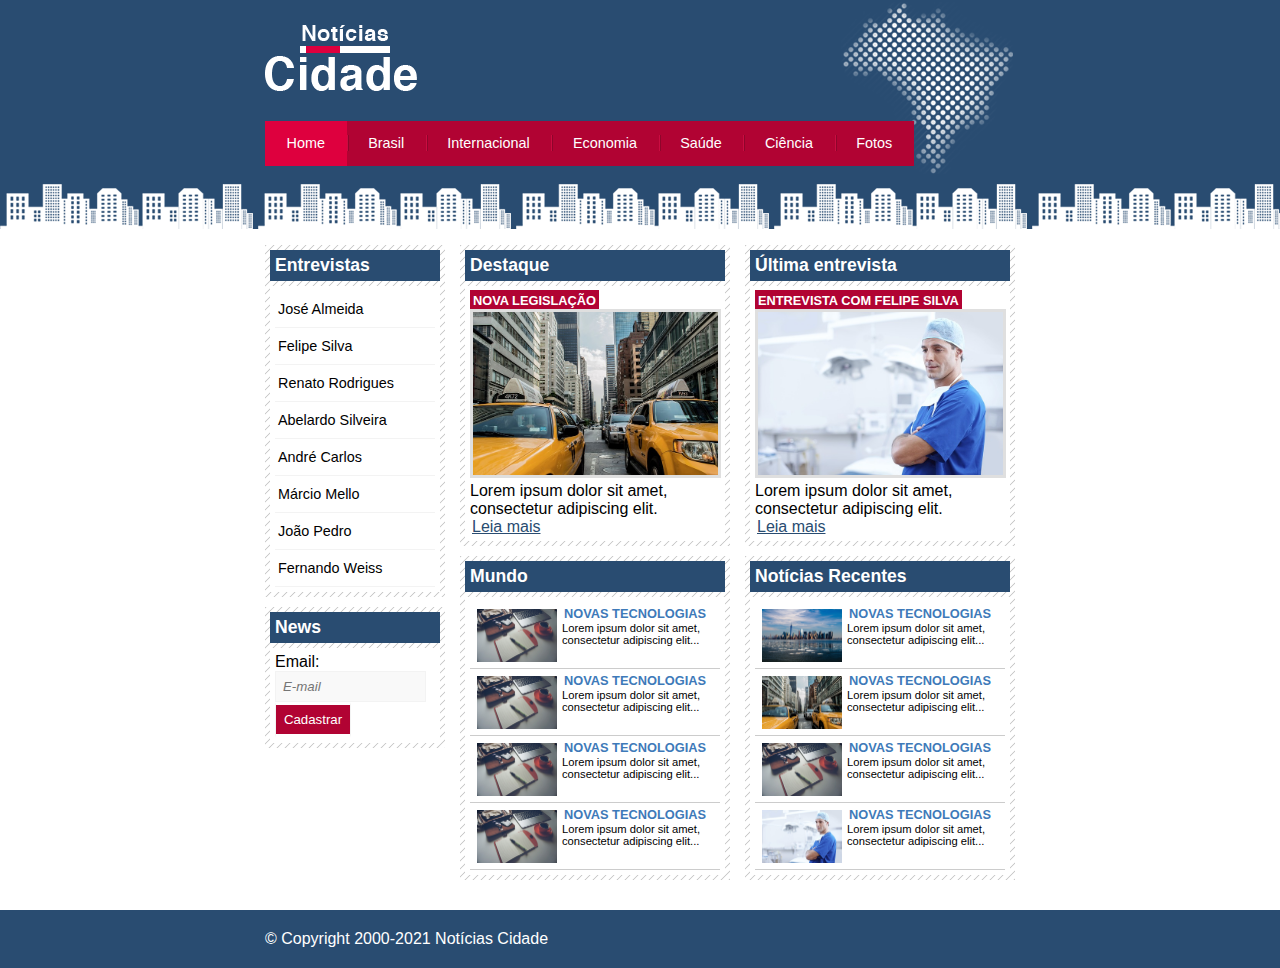
<file: index.html>
<!DOCTYPE html>
<html>

<head>
    <meta charset="UTF-8" lang="pt-br" />
    <title>Notícias Cidade - Seu site de notícias </title>

    <!-- Estilo customizado -->
    <link rel="stylesheet" type="text/css" href="estilo.css">

</head>

<body class="home">
    <!-- Inicio Container -->
    <div id="container">
        
        <!-- Inicio topo -->
        <div id="topo">
            <h1 class="logo">Notícias Cidade</h1>
            <ul id="navegacao">
                <li class="primeiro"><a id="home" href="index.html">Home</a></li>
                <li><a id="brasil" href="brasil.html">Brasil</a></li>
                <li><a id="internacional" href="">Internacional</a></li>
                <li><a id="economia" href="">Economia</a></li>
                <li><a id="saude" href="">Saúde</a></li>
                <li><a id="ciencia" href="">Ciência</a></li>
                <li><a id="fotos" href="fotos.html">Fotos</a></li>
            </ul>
    
    
        </div> <!-- Fim / topo -->
        
        <!-- Inicio conteudo -->
        <div id="conteudo">

            <div id="primario"> <!-- Inicio Primario-->

                <div class="caixa destaque">
                    <h2>Destaque</h2>
                    <div class="caixa-conteudo">
                        <h3>Nova legislação</h3>
                        <img class="imagem-principal" src="imagens/taxi.jpg " width="100%">
                        <p>
                            Lorem ipsum dolor sit amet,
                            consectetur adipiscing elit.
                        </p>
                        <a href="nova-legislação.html">Leia mais</a>
                    </div>
                </div>

                <div class="caixa">
                    <h2>Mundo</h2>
                    <div class="caixa-conteudo">
                        <ul id="lista-noticias">
                            <li>
                                <a href="">
                                    <img src="imagens/tecnologia.jpg" width="80">
                                    <h3>Novas tecnologias</h3>
                                    <p>Lorem ipsum dolor sit amet,
                                        consectetur adipiscing elit...</p>
                                </a>
                            </li>

                            <li>
                                <a href="">
                                    <img src="imagens/tecnologia.jpg" width="80">
                                    <h3>Novas tecnologias</h3>
                                    <p>Lorem ipsum dolor sit amet,
                                        consectetur adipiscing elit...</p>
                                </a>
                            </li>

                            <li>
                                <a href="">
                                    <img src="imagens/tecnologia.jpg" width="80">
                                    <h3>Novas tecnologias</h3>
                                    <p>Lorem ipsum dolor sit amet,
                                        consectetur adipiscing elit...</p>
                                </a>
                            </li>

                            <li>
                                <a href="">
                                    <img src="imagens/tecnologia.jpg" width="80">
                                    <h3>Novas tecnologias</h3>
                                    <p>Lorem ipsum dolor sit amet,
                                        consectetur adipiscing elit...</p>
                                </a>
                            </li>
                        </ul>
                    </div>
                </div>
  
            </div> <!-- Fim / primario-->
  
            <div id="secundario"> <!-- Inicio secundario -->
                
                <div class="caixa entrevista">
                    <h2>Última entrevista</h2>
                    <div class="caixa-conteudo">
                        <h3>Entrevista com felipe silva</h3>
                        <img class="imagem-principal" src="imagens/doutor.jpg " width="100%">
                        <p>
                            Lorem ipsum dolor sit amet,
                            consectetur adipiscing elit.
                        </p>
                        <a href="">Leia mais</a>
                    </div>
                </div>

                <div class="caixa">
                    <h2>Notícias Recentes</h2>
                    <div class="caixa-conteudo">
                        <ul id="lista-noticias">
                            <li>
                                <a href="">
                                    <img src="imagens/cidade.jpg" width="80">
                                    <h3>Novas tecnologias</h3>
                                    <p>Lorem ipsum dolor sit amet,
                                        consectetur adipiscing elit...</p>
                                </a>
                            </li>

                            <li>
                                <a href="">
                                    <img src="imagens/taxi.jpg" width="80">
                                    <h3>Novas tecnologias</h3>
                                    <p>Lorem ipsum dolor sit amet,
                                        consectetur adipiscing elit...</p>
                                </a>
                            </li>

                            <li>
                                <a href="">
                                    <img src="imagens/tecnologia.jpg" width="80">
                                    <h3>Novas tecnologias</h3>
                                    <p>Lorem ipsum dolor sit amet,
                                        consectetur adipiscing elit...</p>
                                </a>
                            </li>

                            <li>
                                <a href="">
                                    <img src="imagens/doutor.jpg" width="80">
                                    <h3>Novas tecnologias</h3>
                                    <p>Lorem ipsum dolor sit amet,
                                        consectetur adipiscing elit...</p>
                                </a>
                            </li>
                        </ul>
                    </div>
                </div>

            </div> <!-- Fim / secundario -->

            <!-- Inicio lateral -->
            <div id="lateral">

                <div class="caixa">
                    <h2>Entrevistas</h2>
                    <div class="caixa-conteudo">
                        <ul>
                            <li><a href="jose-almeida.html">José Almeida</a></li>
                            <li><a href="felipe-silva.html">Felipe Silva</a></li>
                            <li><a href="renato-rodrigues.html">Renato Rodrigues</a></li>
                            <li><a href="abelardo-silveira.html">Abelardo Silveira</a></li>
                            <li><a href="andre-carlos.html">André Carlos</a></li>
                            <li><a href="marcio-mello.html">Márcio Mello</a></li>
                            <li><a href="joao-pedro.html">João Pedro</a></li>
                            <li><a href="fernando-weiss.html">Fernando Weiss</a></li>
                        </ul>
                    </div>
                </div>

                <div class="caixa">
                    <h2>News</h2>
                    <div class="caixa-conteudo">
                        
                        <form>
                            <div>
                                <label for="email">Email:</label>
                                <input type="text" name="email" id="email" placeholder="E-mail">
                            </div>
                            <div>
                                <input class="submit" type="submit" value="Cadastrar">
                            </div>
                        </form>
                    </div>
                </div>

            </div> <!-- Fim / lateral-->

        </div> <!-- Fim /conteudo -->

    </div> <!-- Fim /container -->

    <div id="container-rodape" style="clear: both;">
        <div id="rodape">
            &copy; Copyright 2000-2021 Notícias Cidade
        </div>
    </div>
    
</body>

</html>
</file>
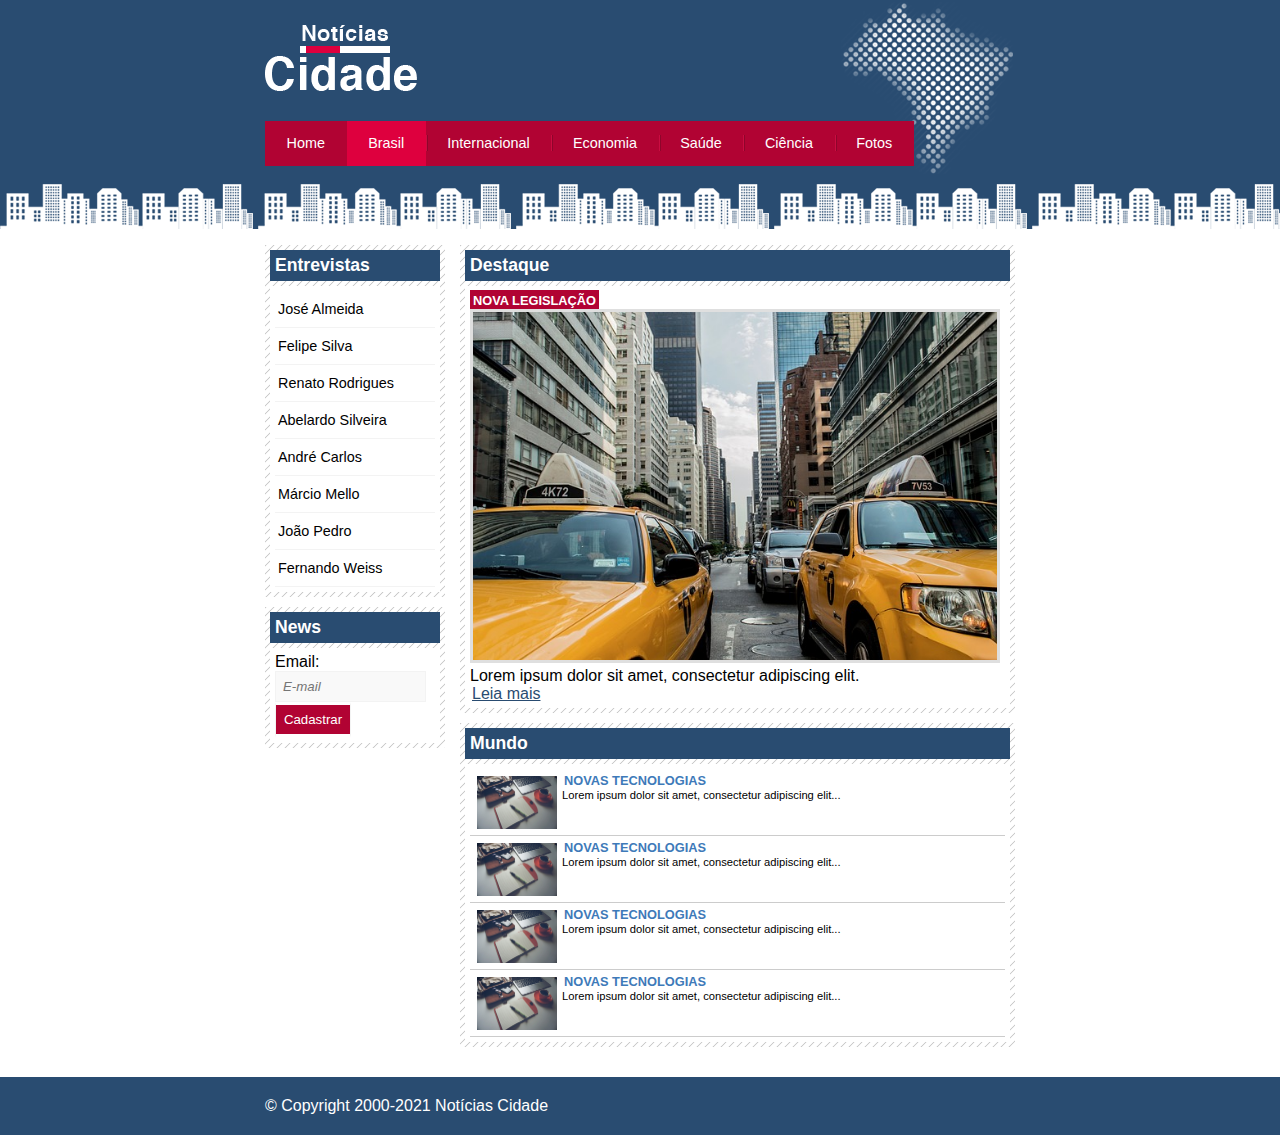
<file: brasil.html>
<!DOCTYPE html>
<html>

<head>
    <meta charset="UTF-8" lang="pt-br" />
    <title>Notícias Cidade - Seu site de notícias </title>

    <!-- Estilo customizado -->
    <link rel="stylesheet" type="text/css" href="estilo.css">

</head>

<body id="duas-colunas" class="brasil">
    <!-- Inicio Container -->
    <div id="container">
        
        <!-- Inicio topo -->
        <div id="topo">
            <h1 class="logo">Notícias Cidade</h1>
            <ul id="navegacao">
                <li class="primeiro"><a id="home" href="index.html">Home</a></li>
                <li><a id="brasil" href="brasil.html">Brasil</a></li>
                <li><a id="internacional" href="">Internacional</a></li>
                <li><a id="economia" href="">Economia</a></li>
                <li><a id="saude" href="">Saúde</a></li>
                <li><a id="ciencia" href="">Ciência</a></li>
                <li><a id="fotos" href="fotos.html">Fotos</a></li>
            </ul>
    
    
        </div> <!-- Fim / topo -->
        
        <!-- Inicio conteudo -->
        <div id="conteudo">

            <div id="primario"> <!-- Inicio Primario-->

                <div class="caixa destaque">
                    <h2>Destaque</h2>
                    <div class="caixa-conteudo">
                        <h3>Nova legislação</h3>
                        <img class="imagem-principal" src="imagens/taxi.jpg " width="100%">
                        <p>
                            Lorem ipsum dolor sit amet,
                            consectetur adipiscing elit.
                        </p>
                        <a href="">Leia mais</a>
                    </div>
                </div>

                <div class="caixa">
                    <h2>Mundo</h2>
                    <div class="caixa-conteudo">
                        <ul id="lista-noticias">
                            <li>
                                <a href="">
                                    <img src="imagens/tecnologia.jpg" width="80">
                                    <h3>Novas tecnologias</h3>
                                    <p>Lorem ipsum dolor sit amet,
                                        consectetur adipiscing elit...</p>
                                </a>
                            </li>

                            <li>
                                <a href="">
                                    <img src="imagens/tecnologia.jpg" width="80">
                                    <h3>Novas tecnologias</h3>
                                    <p>Lorem ipsum dolor sit amet,
                                        consectetur adipiscing elit...</p>
                                </a>
                            </li>

                            <li>
                                <a href="">
                                    <img src="imagens/tecnologia.jpg" width="80">
                                    <h3>Novas tecnologias</h3>
                                    <p>Lorem ipsum dolor sit amet,
                                        consectetur adipiscing elit...</p>
                                </a>
                            </li>

                            <li>
                                <a href="">
                                    <img src="imagens/tecnologia.jpg" width="80">
                                    <h3>Novas tecnologias</h3>
                                    <p>Lorem ipsum dolor sit amet,
                                        consectetur adipiscing elit...</p>
                                </a>
                            </li>
                        </ul>
                    </div>
                </div>
  
            </div> <!-- Fim / primario-->
   

            <!-- Inicio lateral -->
            <div id="lateral">

                <div class="caixa">
                    <h2>Entrevistas</h2>
                    <div class="caixa-conteudo">
                        <ul>
                            <li><a href="jose-almeida.html">José Almeida</a></li>
                            <li><a href="felipe-silva.html">Felipe Silva</a></li>
                            <li><a href="renato-rodrigues.html">Renato Rodrigues</a></li>
                            <li><a href="abelardo-silveira.html">Abelardo Silveira</a></li>
                            <li><a href="andre-carlos.html">André Carlos</a></li>
                            <li><a href="marcio-mello.html">Márcio Mello</a></li>
                            <li><a href="joao-pedro.html">João Pedro</a></li>
                            <li><a href="fernando-weiss.html">Fernando Weiss</a></li>
                        </ul>
                    </div>
                </div>

                <div class="caixa">
                    <h2>News</h2>
                    <div class="caixa-conteudo">
                        
                        <form>
                            <div>
                                <label for="email">Email:</label>
                                <input type="text" name="email" id="email" placeholder="E-mail">
                            </div>
                            <div>
                                <input class="submit" type="submit" value="Cadastrar">
                            </div>
                        </form>
                    </div>
                </div>

            </div> <!-- Fim / lateral-->

        </div> <!-- Fim /conteudo -->

    </div> <!-- Fim /container -->

    <div id="container-rodape" style="clear: both;">
        <div id="rodape">
            &copy; Copyright 2000-2021 Notícias Cidade
        </div>
    </div>
    
</body>

</html>
</file>
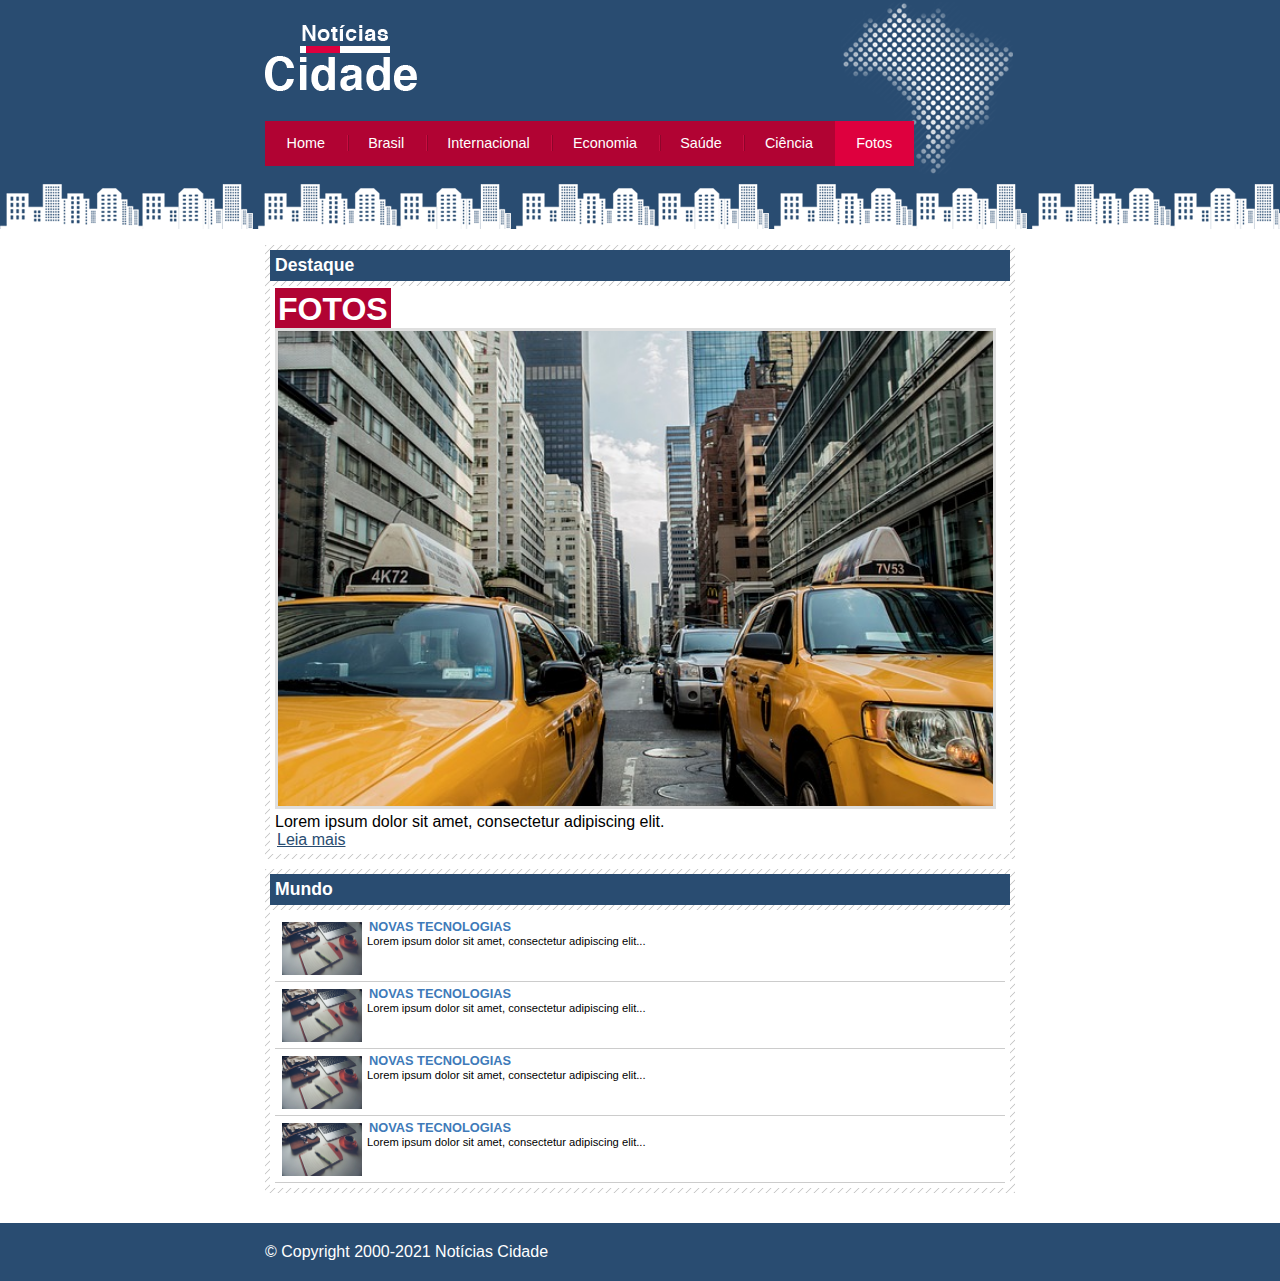
<file: fotos.html>
<!DOCTYPE html>
<html>

<head>
    <meta charset="UTF-8" lang="pt-br" />
    <title>Notícias Cidade - Seu site de notícias </title>

    <!-- Estilo customizado -->
    <link rel="stylesheet" type="text/css" href="estilo.css">

</head>

<body id="uma-coluna" class="fotos">
    <!-- Inicio Container -->
    <div id="container">
        
        <!-- Inicio topo -->
        <div id="topo">
            <h1 class="logo">Notícias Cidade</h1>
            <ul id="navegacao">
                <li class="primeiro"><a id="home" href="index.html">Home</a></li>
                <li><a id="brasil" href="brasil.html">Brasil</a></li>
                <li><a id="internacional" href="">Internacional</a></li>
                <li><a id="economia" href="">Economia</a></li>
                <li><a id="saude" href="">Saúde</a></li>
                <li><a id="ciencia" href="">Ciência</a></li>
                <li><a id="fotos" href="fotos.html">Fotos</a></li>
            </ul>
    
    
        </div> <!-- Fim / topo -->
        
        <!-- Inicio conteudo -->
        <div id="conteudo">

            <div id="primario"> <!-- Inicio Primario-->

                <div class="caixa destaque">
                    <h2>Destaque</h2>
                    <div class="caixa-conteudo">
                        <h2>Fotos</h2>
                        <img class="imagem-principal" src="imagens/taxi.jpg " width="95%">
                        <p>
                            Lorem ipsum dolor sit amet,
                            consectetur adipiscing elit.
                        </p>
                        <a href="">Leia mais</a>
                    </div>
                </div>

                <div class="caixa">
                    <h2>Mundo</h2>
                    <div class="caixa-conteudo">
                        <ul id="lista-noticias">
                            <li>
                                <a href="">
                                    <img src="imagens/tecnologia.jpg" width="80">
                                    <h3>Novas tecnologias</h3>
                                    <p>Lorem ipsum dolor sit amet,
                                        consectetur adipiscing elit...</p>
                                </a>
                            </li>

                            <li>
                                <a href="">
                                    <img src="imagens/tecnologia.jpg" width="80">
                                    <h3>Novas tecnologias</h3>
                                    <p>Lorem ipsum dolor sit amet,
                                        consectetur adipiscing elit...</p>
                                </a>
                            </li>

                            <li>
                                <a href="">
                                    <img src="imagens/tecnologia.jpg" width="80">
                                    <h3>Novas tecnologias</h3>
                                    <p>Lorem ipsum dolor sit amet,
                                        consectetur adipiscing elit...</p>
                                </a>
                            </li>

                            <li>
                                <a href="">
                                    <img src="imagens/tecnologia.jpg" width="80">
                                    <h3>Novas tecnologias</h3>
                                    <p>Lorem ipsum dolor sit amet,
                                        consectetur adipiscing elit...</p>
                                </a>
                            </li>
                        </ul>
                    </div>
                </div>
  
            </div> <!-- Fim / primario-->

        </div> <!-- Fim /conteudo -->

    </div> <!-- Fim /container -->

    <div id="container-rodape" style="clear: both;">
        <div id="rodape">
            &copy; Copyright 2000-2021 Notícias Cidade
        </div>
    </div>
    
</body>

</html>
</file>
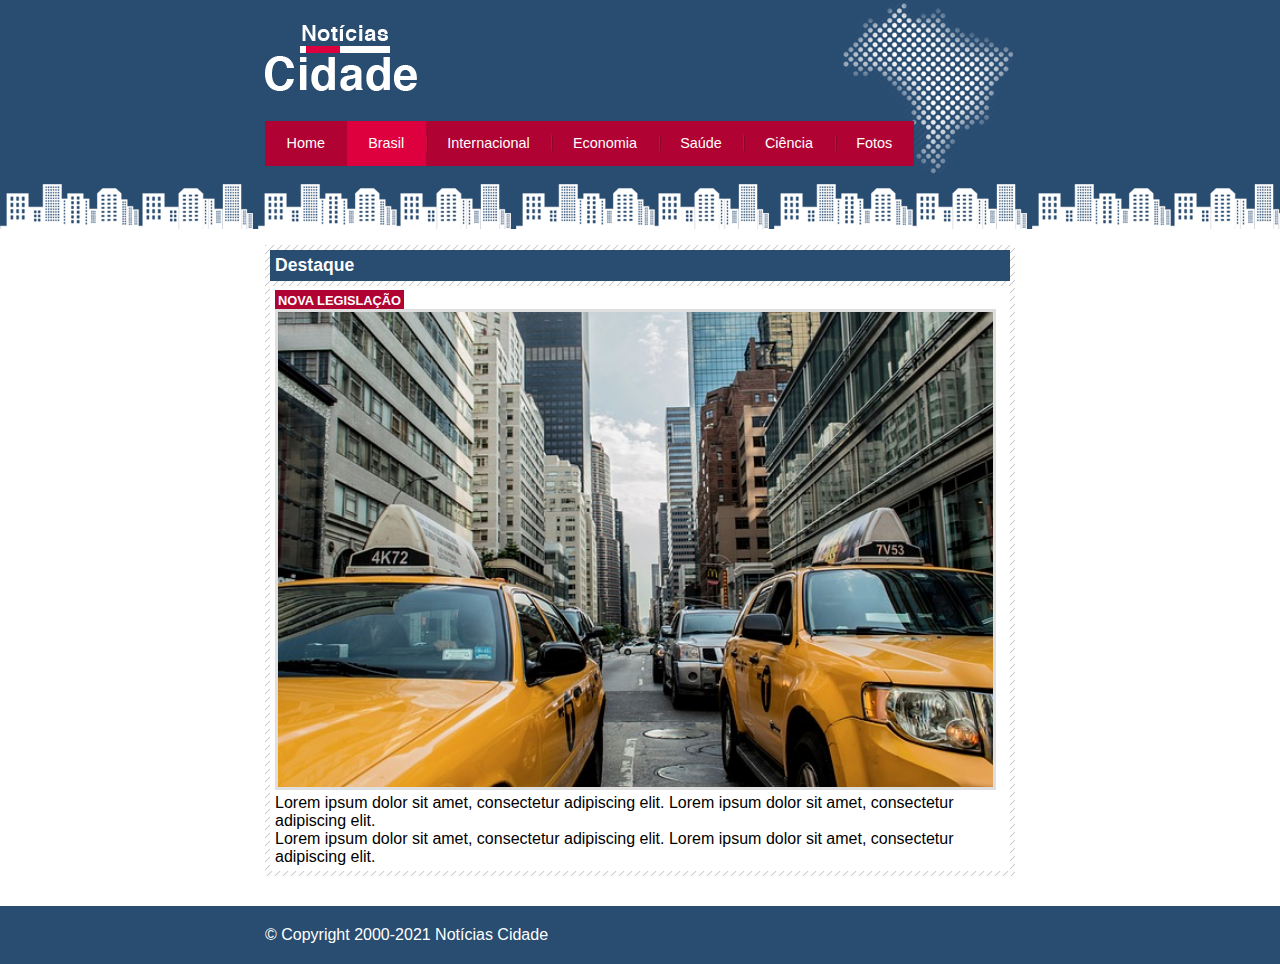
<file: nova-legislação.html>
<!DOCTYPE html>
<html>

<head>
    <meta charset="UTF-8" lang="pt-br" />
    <title>Notícias Cidade - Seu site de notícias </title>

    <!-- Estilo customizado -->
    <link rel="stylesheet" type="text/css" href="estilo.css">

</head>

<body id="uma-coluna" class="brasil">
    <!-- Inicio Container -->
    <div id="container">
        
        <!-- Inicio topo -->
        <div id="topo">
            <h1 class="logo">Notícias Cidade</h1>
            <ul id="navegacao">
                <li class="primeiro"><a id="home" href="index.html">Home</a></li>
                <li><a id="brasil" href="brasil.html">Brasil</a></li>
                <li><a id="internacional" href="internacional.html">Internacional</a></li>
                <li><a id="economia" href="economia.html">Economia</a></li>
                <li><a id="saude" href="saude.html">Saúde</a></li>
                <li><a id="ciencia" href="ciencia.html">Ciência</a></li>
                <li><a id="fotos" href="fotos.html">Fotos</a></li>
            </ul>
    
    
        </div> <!-- Fim / topo -->
        
        <!-- Inicio conteudo -->
        <div id="conteudo">

            <div id="primario"> <!-- Inicio Primario-->

                <div class="caixa destaque">
                    <h2>Destaque</h2>
                    <div class="caixa-conteudo">
                        <h3>Nova legislação</h3>
                        <img class="imagem-principal" src="imagens/taxi.jpg " width="100%">
                        <p>
                            Lorem ipsum dolor sit amet,
                            consectetur adipiscing elit.
                            Lorem ipsum dolor sit amet,
                            consectetur adipiscing elit.
                        </p>
                        
                        <p>
                            Lorem ipsum dolor sit amet,
                            consectetur adipiscing elit.
                            Lorem ipsum dolor sit amet,
                            consectetur adipiscing elit.
                        </p>
                    </div>
                </div>

                
  
            </div> <!-- Fim / primario-->

        </div> <!-- Fim /conteudo -->

    </div> <!-- Fim /container -->

    <div id="container-rodape" style="clear: both;">
        <div id="rodape">
            &copy; Copyright 2000-2021 Notícias Cidade
        </div>
    </div>
    
</body>

</html>
</file>
<file: estilo.css>
/* Estrutura do Site */
* {
    margin: 0;
    padding: 0;
}

body{
    font-family: 'Trebuchet MS',  Helvetica, sans-serif;
    background: #fff url(imagens/fundo.png) repeat-x;
}

#container{
    width: 750px;
    margin: 0 auto;
}

#topo{
    height: 150px;
    background: url(imagens/detalhe-topo.png) no-repeat right top;
    padding-top: 25px;
}

.logo{
    width: 152px;
    height: 66px;
    background: url(imagens/logo.png) no-repeat center;
    text-indent: -3000px;
}
/* Barra de Navegação */
a:link, a:visited {
    color: #b10333;
    padding: 2px;
}

a:hover {
    color: #e50040;
}

ul{
    margin: 0;
    padding: 0;
    list-style: none;
}

ul {
    margin: 0;
    padding: 0;
    list-style: none;
}
#topo ul{
    margin-top: 30px;
    background: #b10333;
    float: left;
}
#topo ul li {
    float: left;
}
#topo ul a{
    font-size: 0.9em;
    display: block;
    padding: 0.5em 1.5em;
    line-height: 2.1em;
    text-decoration: none;
    color: #fff;
    background: url(imagens/divisor.png) no-repeat left center;
}
#topo ul .primeiro a{
    background: none ;
}
#topo ul a:hover{
    color: #69001d;
}
body.home #navegacao a#home,body.brasil #navegacao a#brasil,
body.internacional #navegacao a#internacional,
body.economia #navegacao a#economia,
body.saude #navegacao a#saude,
body.ciencia #navegacao a#ciencia,
body.fotos #navegacao a#fotos {
    color: #fff;
    background: #de003e;
    cursor: text;
}
/* 
Configura layout de três colunas */
#conteudo{
    margin-top: 60px;
    background: #f5f5f5;
}

#lateral{
    width: 180px;
    float: left;
    margin: 0 0 20px -750px;
}


#primario{
    width: 270px;
    float: left;
    margin: 0 0 20px 195px;
}

#duas-colunas #primario{
    width: 555px;
}

#uma-coluna #primario{
    width: 750px;
    margin: 0 0 20px 0;
}

#secundario{
    width: 270px;
    float: left;
    margin: 0 0 20px 15px;
}

/* Caixa */
.caixa{
    margin: 10px 0;
    padding: 5px;
    background: #f3f3f3 url(imagens/fundo-caixa.png);
}

h2{
    font-size: 1.1em;
    background: #294c71;
    color: #fff;
    padding: 5px;
}

.caixa-conteudo{
    background: #fff;
    padding: 5px;
    margin-top: 5px;
}


/* Formatar menus laterais */

#lateral ul a {
    font-size: 0.9em;
    padding: 3px;
    display: block;
    line-height: 30px;
    color: #000;
    text-decoration: none;
    border-bottom: 1px solid #f3f3f3;
}

#lateral ul a:hover{
    background: #f9f9f9 url(imagens/marcador.png) no-repeat center left;
    padding: 20px;
    color: #a1a1a1;
}
/* Formatando Formulários */
label{
    display: block;
    cursor: pointer;
}

input{
    padding: 7px;
    width: 135px;
    font-size: 0.83em;
    background-color: #f9f9f9;
    border: 1px solid #f3f3f3;
    font-style: oblique;
}

input.submit{
    width: 76px;
    font-size: 0.83em;
    font-style:normal;
    color: #fff;
    background-color: #b10333;
    border-top: 3px solid #fff;
    border-bottom: 4px solid ;
}
.submit:hover{
    background-color: #69001d;
}

/* Formatando Imagens */

img.imagem-principal{
    width: 98%;
    border: 3px solid #dfdfdf;
}
/* formatando os cabeçalhos */
h3{
    text-transform: uppercase;
    display: inline;
    font-size: 0.8em;
    padding: 3px;
}

.destaque h3{
    background-color: #b10333;
    color: #fff;
}

.entrevista h3{
    background-color: #b10333;
    color: #fff;
}

/* Formatando lista de notícias */
#lista-noticias li {
    padding: 2px;
    border-bottom: 1px solid #ccc;
    height: 62px;   
}

#lista-noticias li a img{
    float: left;
    margin: 5px;
} 

#lista-noticias li a{
    text-decoration: none;
}

#lista-noticias li a h3{
    padding: 0;
    color: #3e7ab9;
    font-size: 0.8em;
}

#lista-noticias li a p{
    font-size: 0.7em;
    color: #000;   
}

#lista-noticias li:hover {
    background: #eee;
    cursor: pointer;
} 

/* Formatando Leia mais */
#conteudo a{
    color:#294c71 ;
}


/* Rodape */
#container-rodape{
    background: #294c71;
    padding: 20px;
}

#rodape{
    width: 750px;
    margin: 0 auto;
    color: #fff;
}

.caixa-conteudo h2{
    background: #b10333;
    color: #fff;
    display: inline;
    text-transform: uppercase;
    padding: 3px;
    font-size: 2em;
    margin: 1px solid #fff;
}
</file>
